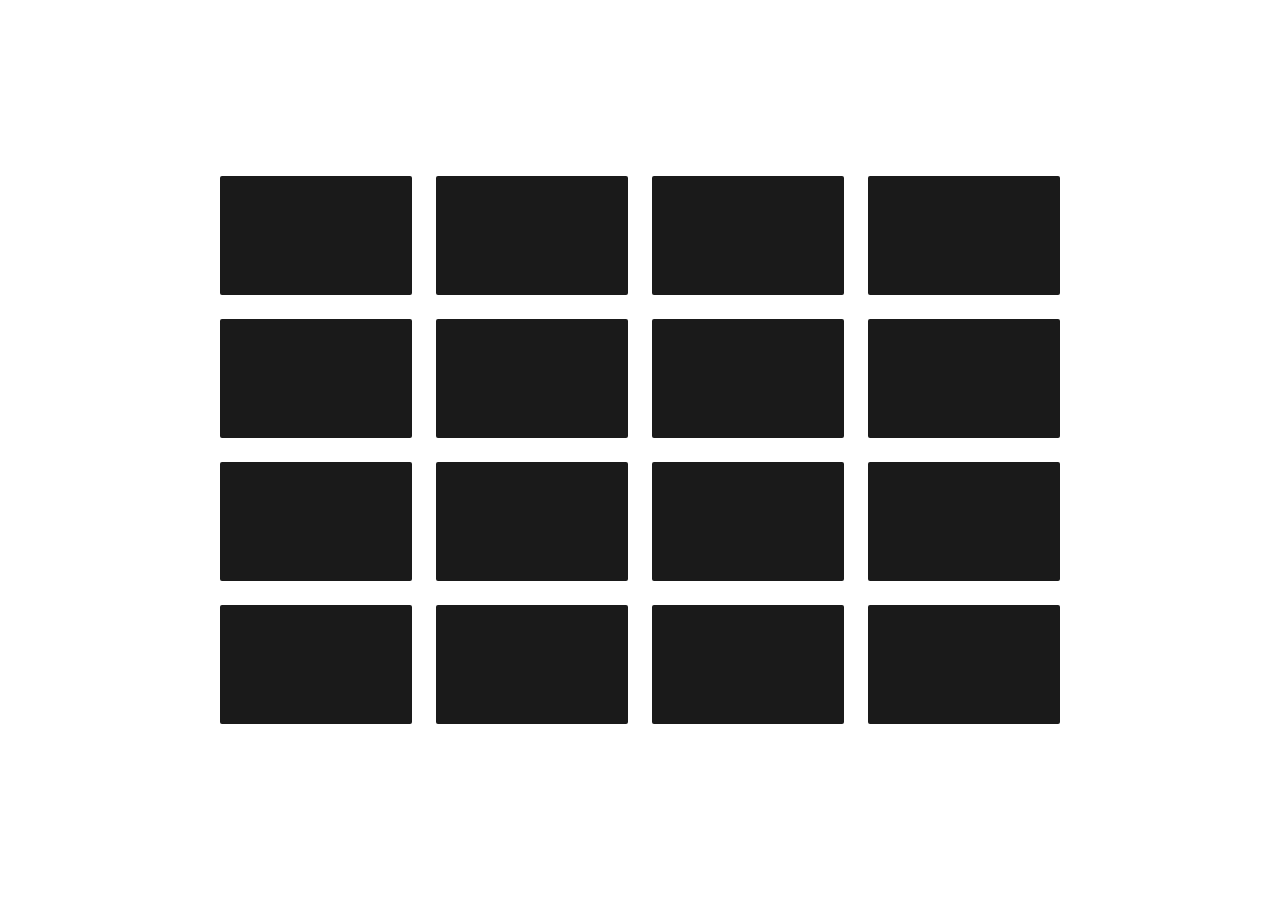
<file: index.html>
<!DOCTYPE html>
<html lang="ru">
<head>
    <meta charset="UTF-8">
    <meta http-equiv="X-UA-Compatible" content="IE=edge">
    <meta name="viewport" content="width=device-width, initial-scale=1.0">
    <title>Cubes</title>
    <link rel="stylesheet" href="style.css">
</head>
<body>
    <div id="root"></div>
    <script src="./jquery-3.6.0.min.js"></script>
    <script src="./script.js"></script>
</body>
</html>
</file>
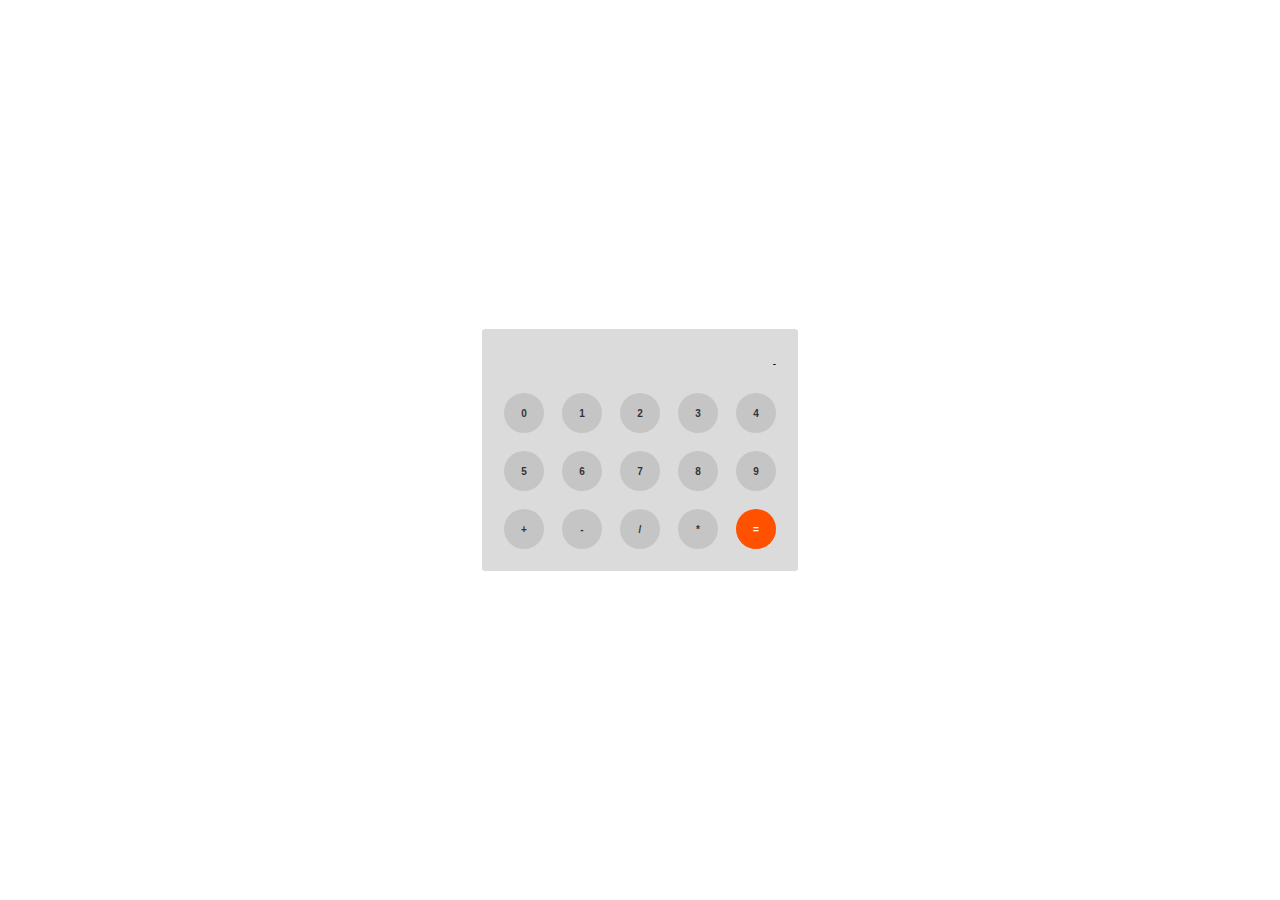
<file: qqq/Новая папка/index.html>
<!DOCTYPE html>
<html lang="ru">
<head>
    <meta charset="UTF-8">
    <meta http-equiv="X-UA-Compatible" content="IE=edge">
    <meta name="viewport" content="width=device-width, initial-scale=1.0">
    <title>calculator</title>
    <link rel="stylesheet" href="style.css" />
</head>
<body>
    <div id="root">
        <div class="calc">
            <table>
                <tr>
                    <td colspan="5" id="vvd" class="vvd">-</td>
                </tr>
                <tr>
                    <td>
                        <button  id="0" class="knpk">0</button>
                    </td>                   
                    <td>
                        <button id="1" class="knpk">1</button>
                    </td>
                    <td>
                        <button id="2" class="knpk">2</button>
                    </td>
                    <td>
                        <button  id="3" class="knpk">3</button>
                    </td>
                    <td>
                        <button  id="4" class="knpk">4</button>
                    </td>
                </tr>
                <tr>
                    <td>
                        <button  id="5" class="knpk">5</button>
                    </td>
                    <td>
                        <button id="6" class="knpk">6</button>
                    </td>
                    <td>
                        <button  id="7" class="knpk">7</button>
                    </td>
                    <td>
                        <button  id="8" class="knpk">8</button>
                    </td>
                    <td>
                        <button  id="9" class="knpk">9</button>
                    </td>
                </tr>
                <tr>
                    <td>
                        <button id="plus" class="knpk knpk_funk">+</button>
                    </td>
                    <td>
                        <button id="mine" class=" knpk knpk_funk">-</button>
                    </td>                   
                    <td>
                        <button id="div" class="knpk knpk_funk">/</button>
                    </td>
                    <td>
                        <button id="mult" class="knpk knpk_funk">*</button>
                    </td>
                    <td>
                        <button id="rvn" class="knpk knpk_vvd">=</button>
                    </td>
                </tr>
            </table>
        </div>
    </div>
    <script src="jquery-3.6.0.min.js"></script>
    <script src="script.js"></script>
</body>
</html>
</file>
<file: style.css>
*{
    padding: 0;
    margin: 0;
    box-sizing: border-box;
}

html, body {
    width: 100%;
    height: 100%;
}

#root {
    width: 100%;
    height: 100%;
    display: flex;
    flex-direction: column;
    flex-wrap: wrap;
    align-content: center;
    justify-content: center;
    align-items: center;
}

.matrix {
    display: flex;
    flex-direction: row;
    flex-wrap: wrap;
    align-content: center;
    justify-content: center;
    align-items: center;
}

.cube {
    background-color: #1A1A1A;
    height: 198px;
    width: 320px;
    border-radius: 2px;
    margin: 12px;
    cursor: pointer;
}
</file>
<file: qqq/Новая папка/style.css>
* {
    margin: 0;
    padding: 0;
}

html, body {
    width: 100%;
    height: 100%;
}

#root {
    width: 100%;
    height: 100%;
    display: flex;
    flex-direction: column;
    flex-wrap: nowrap;
    justify-content: center;
    align-content: center;
    align-items: center;
}

.calc {
    background-color: #dbdbdb;
    padding: 12px;
    border-radius: 3px;
}

.vvd {
    text-align: right;
    height: 40px;
    font-size: 10px;
    font-weight: 700;
    padding: 0 8px;
}

.knpk {
    width: 40px;
    height: 40px;
    font-size: 10px;
    font-weight: 700;
    border: none;
    color: #333;
    cursor: pointer;
    border-radius: 50%;
    margin: 8px;
    background-color: #c5c5c5;
    transition: opacity ease .25s;
}

.knpk:hover {
    opacity: .75;
}

.knpk_func {
    color: white;
    background-color: #333;
}

.knpk_vvd {
    color: white;
    background-color: rgb(255,81,0);
}
</file>
